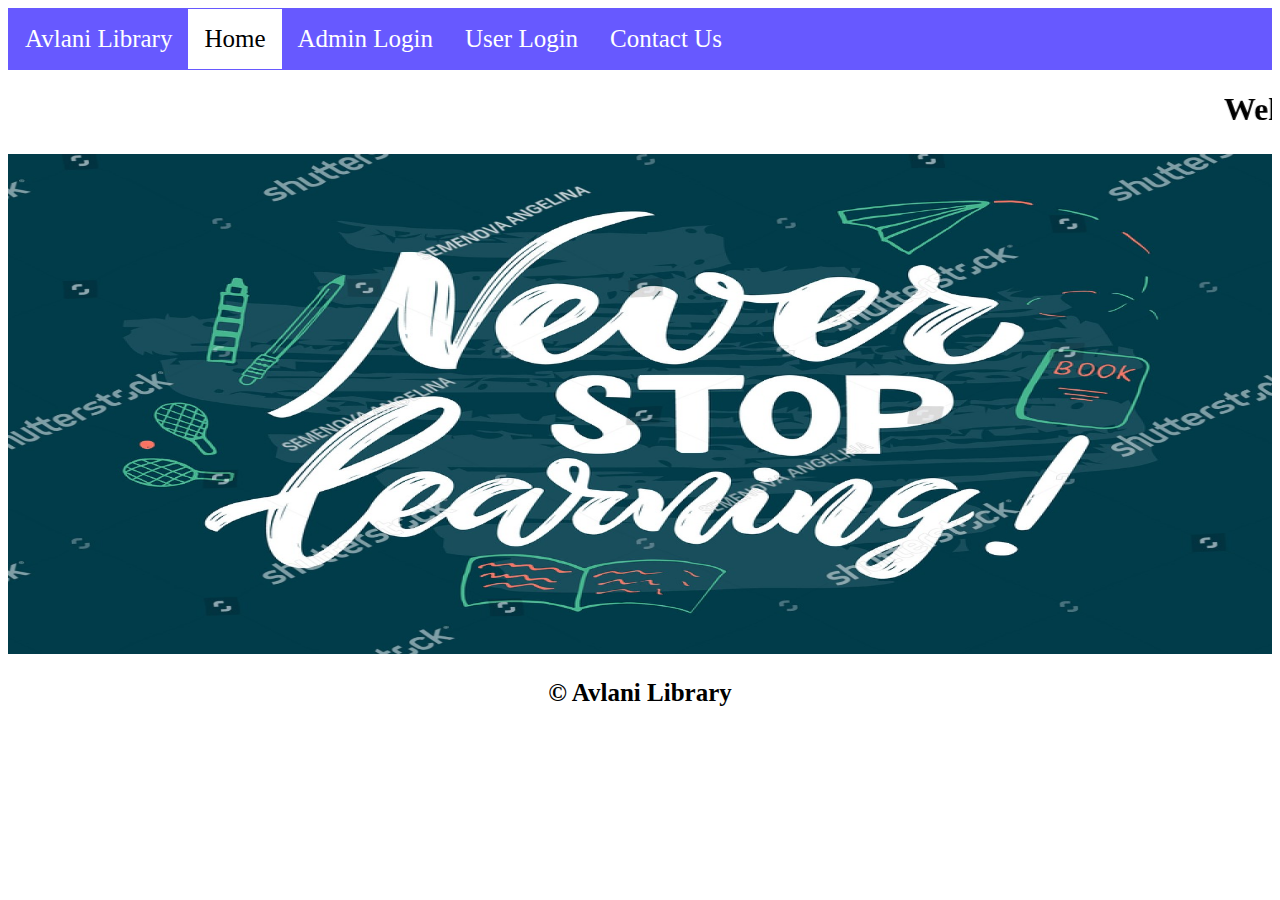
<file: index.html>
<!DOCTYPE html>
<html lang="en">

<head>
  <title>Home Page</title>
  <link rel="stylesheet" href="LMS.css">
  <link rel="stylesheet" href="https://use.fontawesome.com/releases/v5.5.0/css/all.css"
    integrity="sha384-B4dIYHKNBt8Bc12p+WXckhzcICo0wtJAoU8YZTY5qE0Id1GSseTk6S+L3BlXeVIU" crossorigin="anonymous">
</head>

<body>

  <nav>
    <ul>
      <li><a style="color: white;font-family: Georgia;" href="#"> <i class='fas fa-book-open'
            style='font-size:25px;color:white'></i> Avlani Library</a></li>
      <li><a href="index.html" class="active">Home</a></li>
      <li><a href="adminlogin.html">Admin Login</a></li>
      <li><a href="userlogin.html">User Login</a></li>
      <li><a href="contact.html">Contact Us</a></li>
    </ul>
  </nav>

  <marquee>
    <h1>Welcome to Avlani's Library</h1>
  </marquee>

  <img class="mySlides" src="img3.jpg">
  <img class="mySlides" src="lib2.jpg">
  <img class="mySlides" src="lib.jpg">
  <img class="mySlides" src="lib4.jpg">
  <img class="mySlides" src="img5.jpg">

  <script>
    var myIndex = 0;
    carousel();

    function carousel() {
      var i;
      var x = document.getElementsByClassName("mySlides");
      for (i = 0; i < x.length; i++) {
        x[i].style.display = "none";
      }
      myIndex++;
      if (myIndex > x.length) { myIndex = 1 }
      x[myIndex - 1].style.display = "block";
      setTimeout(carousel, 3000); // Change image every 3 seconds
    }
  </script>

  <footer class="footer1">
    <p> <strong>&copy Avlani Library</strong></p>
  </footer>

</body>

</html>
</file>
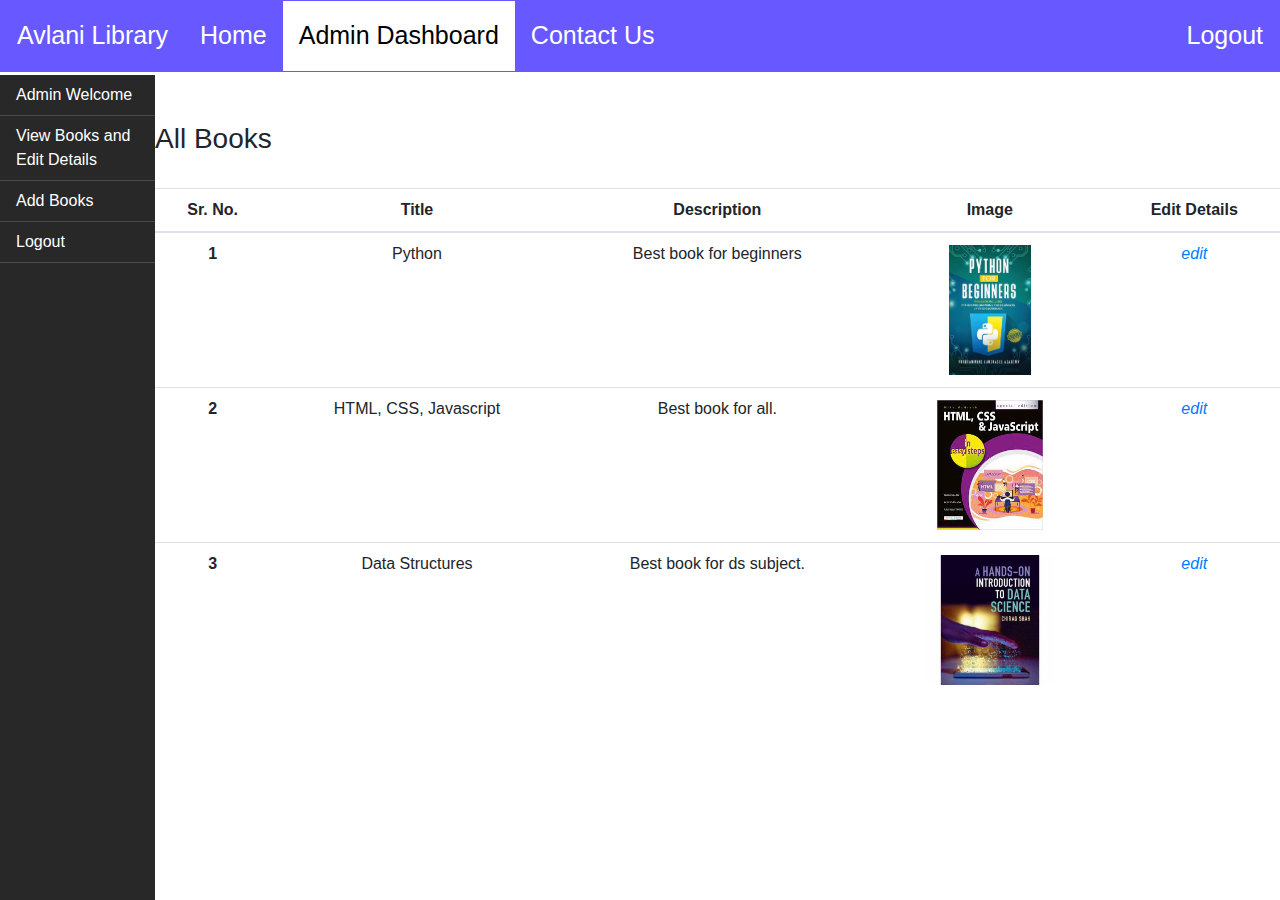
<file: adminBooks.html>
<html>

<head>
    <title>Admin</title>
    <link rel="stylesheet" href="LMS.css">
    <link rel="stylesheet" href="styles.css">
    <link rel="stylesheet" href="https://stackpath.bootstrapcdn.com/bootstrap/4.3.1/css/bootstrap.min.css"
        integrity="sha384-ggOyR0iXCbMQv3Xipma34MD+dH/1fQ784/j6cY/iJTQUOhcWr7x9JvoRxT2MZw1T" crossorigin="anonymous">
    <style>
        img {
            max-width: 150px;
            max-height: 130px;
            object-fit: contain;
            text-align: center;
        }
    </style>
</head>

<body>
    <nav>
        <ul>
            <li><a href="#"> <i class='fas fa-book-open' style='font-size:25px;color:white'></i> Avlani Library</a></li>
            <li><a href="index.html">Home</a></li>
            <li><a href="admindashboard.html" class="active">Admin Dashboard</a></li>
            <li><a href="contact.html">Contact Us</a></li>
            <li style="float:right"><a href="logout.html">Logout</a></li>
        </ul>
    </nav>

    <div class="lib_dash">
        <div class="lib_dash_left">
            <nav>
                <a class="nav-link" href="admindashboard.html">Admin Welcome</a>
                <a class="nav-link" href="adminBooks.html">View Books and Edit Details</a>
                <a class="nav-link" href="adminAddBooks.html">Add Books</a>
                <a class="nav-link" href="logout.html">Logout</a>
            </nav>
        </div>

        <div class="lib_dash_right">
            <div class="adminTable">
                <div class="table-title">
                    <h3>All Books</h3>
                </div>

                <table class="table">
                    <thead>
                        <tr>
                            <th>Sr. No.</th>
                            <th>Title</th>
                            <th>Description</th>
                            <th>Image</th>
                            <th>Edit Details</th>
                        </tr>
                    </thead>
                    <tbody>
                        <tr>
                            <th>1</th>
                            <td>Python</td>
                            <td>Best book for beginners</td>
                            <td><img src="python.jpg" /></td>
                            <td class="table_buttons">
                                <a class="edit" href="admineditbook.html" title="Edit Borrower" data-toggle="tooltip">
                                    <i class="material-icons">edit</i>
                                </a>

                            </td>
                        </tr>
                        <tr>
                            <th>2</th>
                            <td>HTML, CSS, Javascript</td>
                            <td>Best book for all.</td>
                            <td><img src="html.jpg" /></td>
                            <td class="table_buttons">
                                <a class="edit" href="admineditbook.html" title="Edit Borrower" data-toggle="tooltip">
                                    <i class="material-icons">edit</i>
                                </a>
                            </td>
                        </tr>
                        <tr>
                            <th>3</th>
                            <td>Data Structures</td>
                            <td>Best book for ds subject.</td>
                            <td><img src="ds.jpg" /></td>
                            <td class="table_buttons">
                                <a class="edit" href="admineditbook.html" title="Edit Borrower" data-toggle="tooltip">
                                    <i class="material-icons">edit</i>
                                </a>
                            </td>
                        </tr>
                    </tbody>
                </table>
            </div>
        </div>
    </div>

    <script src="https://stackpath.bootstrapcdn.com/bootstrap/4.3.1/js/bootstrap.min.js"
        integrity="sha384-JjSmVgyd0p3pXB1rRibZUAYoIIy6OrQ6VrjIEaFf/nJGzIxFDsf4x0xIM+B07jRM"
        crossorigin="anonymous"></script>
</body>

</html>
</file>
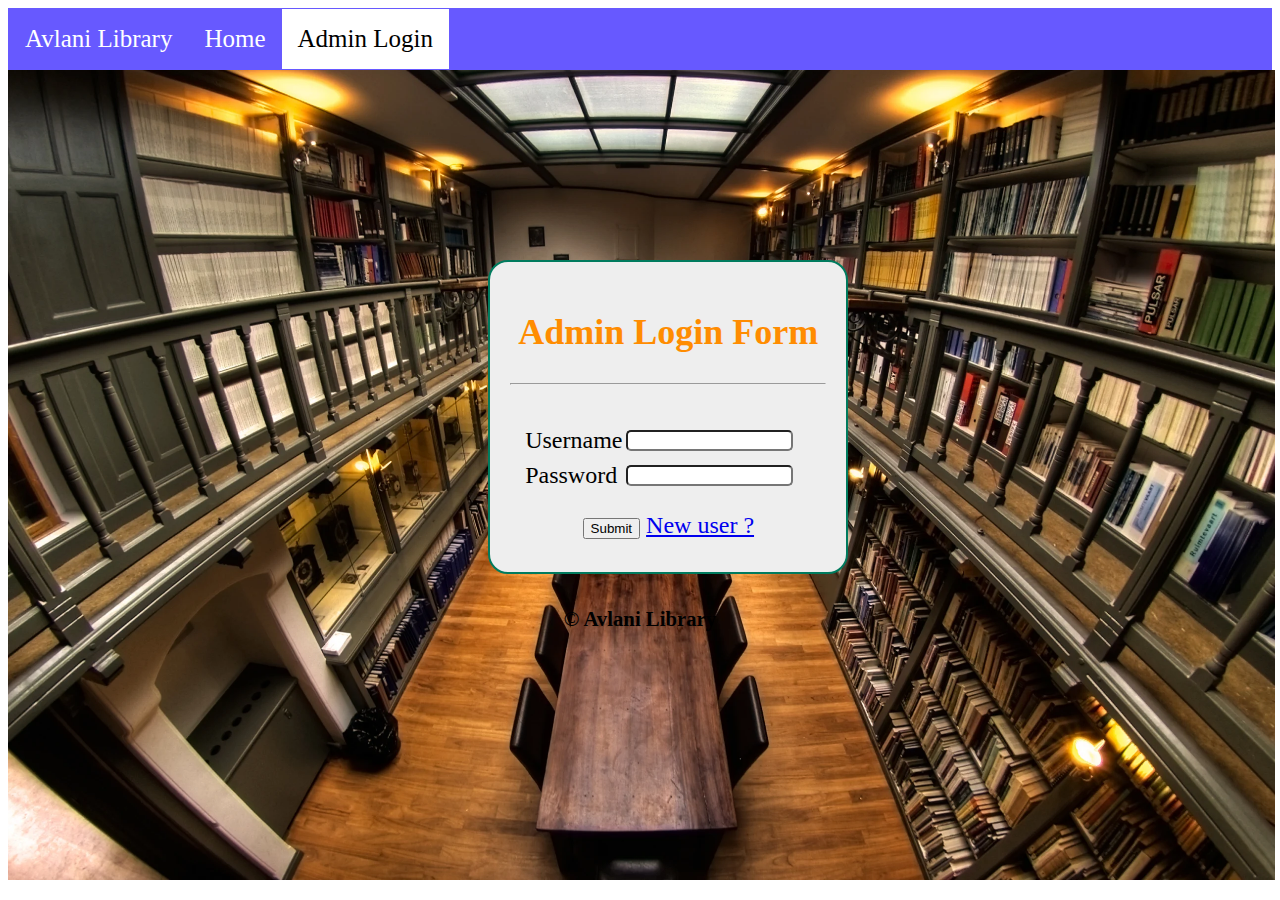
<file: adminlogin.html>
<html>

<head>
    <title>Login Page</title>
    <link rel="stylesheet" href="LMS.css">
    <link rel="stylesheet" href="https://use.fontawesome.com/releases/v5.5.0/css/all.css"
        integrity="sha384-B4dIYHKNBt8Bc12p+WXckhzcICo0wtJAoU8YZTY5qE0Id1GSseTk6S+L3BlXeVIU" crossorigin="anonymous">
    <style>
        .frm {
            background-color: #eee;
            padding: 20px;
            width: 25%;
            margin-left: 38%;
            margin-top: 15%;
            border: 2px solid #007b5e;
            border-radius: 20px;
            height: 270px;
            text-align: center;
            font-size: x-large;
        }

        table {
            font-size: x-large;
        }

        .backgroundImg {
            position: absolute;
            z-index: -10;
            height: 90%;
            width: 99%;
        }
    </style>
    <script type="text/javascript">
        function submitForm() {
            var username = document.getElementById("username").value;
            var password = document.getElementById("password").value;

            if (username === "admin" && password === "admin") {
                alert("Login Successful. Welcome Dear Admin");
                window.location.href = "admindashboard.html";
            } else {
                alert("Invalid username or password!");
            }
        }
    </script>
</head>

<body>
    <nav>
        <ul>
            <li><a style="color: white;font-family: Georgia;" href="#"> <i class='fas fa-book-open'
                        style='font-size:25px;color:white'></i> Avlani Library</a></li>
            <li><a href="index.html">Home</a></li>
            <li><a href="adminlogin.html" class="active">Admin Login</a></li>
        </ul>
    </nav>

    <img class="backgroundImg" src="lib1.jpg" alt="img">

    <div class="frm">
        <center>
            <h2 style="color:darkorange;">Admin Login Form</h2>
        </center>
        <hr>
        <br>
        <form method="get" action="admindashboard.html">
            <center>
                <table>
                    <tr>
                        <td>Username </td>
                        <td><input type="text" id="username" style="border-radius:5px;width: 90%;" required /></td>
                    </tr>
                    <tr></tr>
                    <tr></tr>
                    <tr>
                        <td>Password </td>
                        <td><input type="password" id="password" style="border-radius:5px;width: 90%;" required /></td>
                    </tr>
                    <tr></tr>
                    <tr></tr>
                    <tr></tr>
                    <tr></tr>
                    <tr></tr>
                    <tr></tr>
                    <tr></tr>
                    <tr></tr>
                    <tr></tr>
                    <tr>
                </table>
            </center>
            <input type="submit" name=" submit" value="Submit" onclick="submitForm()">
            <span><a href="register.html"> New user ? </a> </span>
        </form>
    </div>

    <footer class="footer1">
        <h5> &copy Avlani Library</h5>
    </footer>
</body>

</html>
</file>
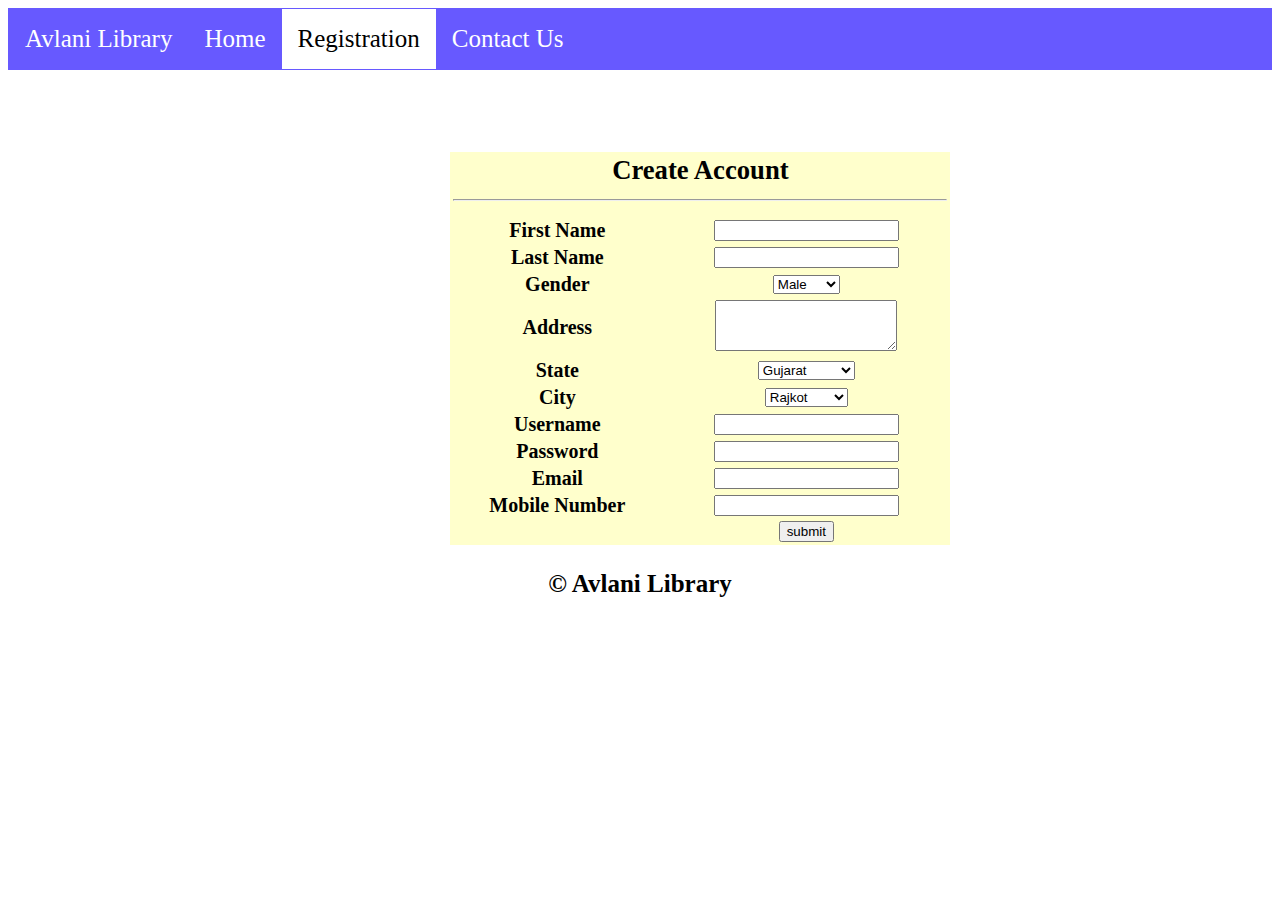
<file: register.html>
<!DOCTYPE html>
<html lang="en">

<head>
    <title>Home Page</title>
    <link rel="stylesheet" href="LMS.css">
    <link rel="stylesheet" href="https://use.fontawesome.com/releases/v5.5.0/css/all.css"
        integrity="sha384-B4dIYHKNBt8Bc12p+WXckhzcICo0wtJAoU8YZTY5qE0Id1GSseTk6S+L3BlXeVIU" crossorigin="anonymous">
    <style>
        form {
            text-align: center;
            margin-left: 35%;
        }
    </style>
</head>

<body>

    <nav>
        <ul>
            <li><a style="color: white;font-family: Georgia;" href="#"> <i class='fas fa-book-open'
                        style='font-size:25px;color:white'></i> Avlani Library</a></li>
            <li><a href="index.html">Home</a></li>
            <li><a href="register.html" class="active">Registration</a></li>
            <li><a href="contact.html">Contact Us</a></li>
        </ul>
    </nav>

    <form method="POST" action="register.php">
        <table style="background-color: #ffffcc;margin-top: 10%; width: 500px; border :0 ; text-align:center;">

            <tr>
                <td colspan="2" style="font-weight:bold;font-size:20pt; text-align: center;">Create Account
                    <hr>
                </td>
            </tr>

            <tr>
                <td style="font-weight:bold;font-size:15pt;">First Name</td>
                <td><input type="text" name="name" id="name"></td>
            </tr>

            <tr>
                <td style="font-weight:bold;font-size:15pt;">Last Name</td>
                <td><input type="text" name="sirname" id="sirname"></td>
            </tr>

            <tr>
                <td style="font-weight:bold;font-size:15pt;">Gender</td>
                <td><select name="gender" id="gender">
                        <option value="Gujarat">Male</option>
                        <option value="Maharashtra">Female</option>
                        <option value="Karanataka">Other</option>
                    </select>
                </td>
            </tr>

            <tr>
                <td style="font-weight:bold;font-size:15pt;">Address</td>
                <td><textarea name="address" rows=3 cols=20 id="address"></textarea></td>
            </tr>

            <tr>
                <td style="font-weight:bold;font-size:15pt;">State</td>
                <td><select name="state" id="state">
                        <option value="Gujarat">Gujarat</option>
                        <option value="Maharashtra">Maharashtra</option>
                        <option value="Karanataka">Karanataka</option>
                        <option value="Tamil Nadu">Tamil Nadu</option>
                    </select>
                </td>
            </tr>

            <tr>
                <td style="font-weight:bold;font-size:15pt;">City</td>
                <td><select name="city" id="city">
                        <option value="Rajkot">Rajkot</option>
                        <option value="Mumbai">Mumbai</option>
                        <option value="Karanataka">Bengalore</option>
                        <option value="Chennai">Chennai</option>
                    </select>
                </td>
            </tr>

            <tr>
                <td style="font-weight:bold;font-size:15pt;">Username</td>
                <td><input type="text" name="username" id="username"></td>
            </tr>

            <tr>
                <td style="font-weight:bold;font-size:15pt;">Password</td>
                <td><input type="text" name="pwd" id="pwd"></td>
            </tr>

            <tr>
                <td style="font-weight:bold;font-size:15pt;">Email</td>
                <td><input type="text" name="email" id="email"></td>
            </tr>

            <tr>
                <td style="font-weight:bold;font-size:15pt;">Mobile Number</td>
                <td><input type="text" name="number" id="number"></td>
            </tr>

            <tr>
                <td></td>
                <td><input type="submit" name=" submit" class="btn btn-info" value="submit"></td>
            </tr>
        </table>
    </form>


    <footer class="footer1">
        <p> <strong>&copy Avlani Library</strong></p>
    </footer>

</body>

</html>
</file>
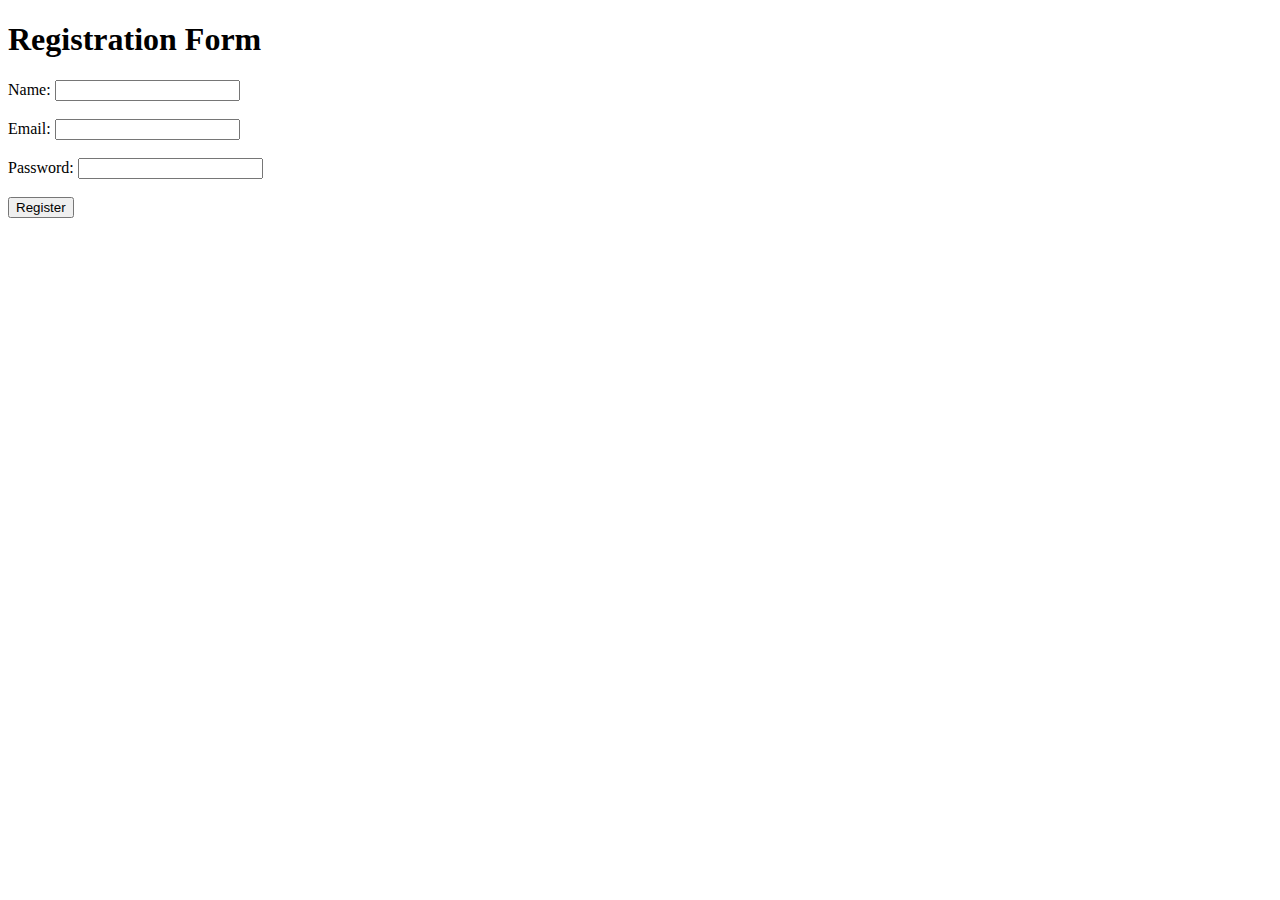
<file: test1.html>
<!DOCTYPE html>
<html lang="en">
<head>
    <title>Registration Page</title>
</head>
<body>
    <h1>Registration Form</h1>
    <form method="POST" action="test1.php">
        <label for="name">Name:</label>
        <input type="text" name="name" id="name" required><br><br>

        <label for="email">Email:</label>
        <input type="email" name="email" id="email" required><br><br>

        <label for="password">Password:</label>
        <input type="password" name="password" id="password" required><br><br>

        <input type="submit" value="Register">
    </form>
</body>
</html>
</file>
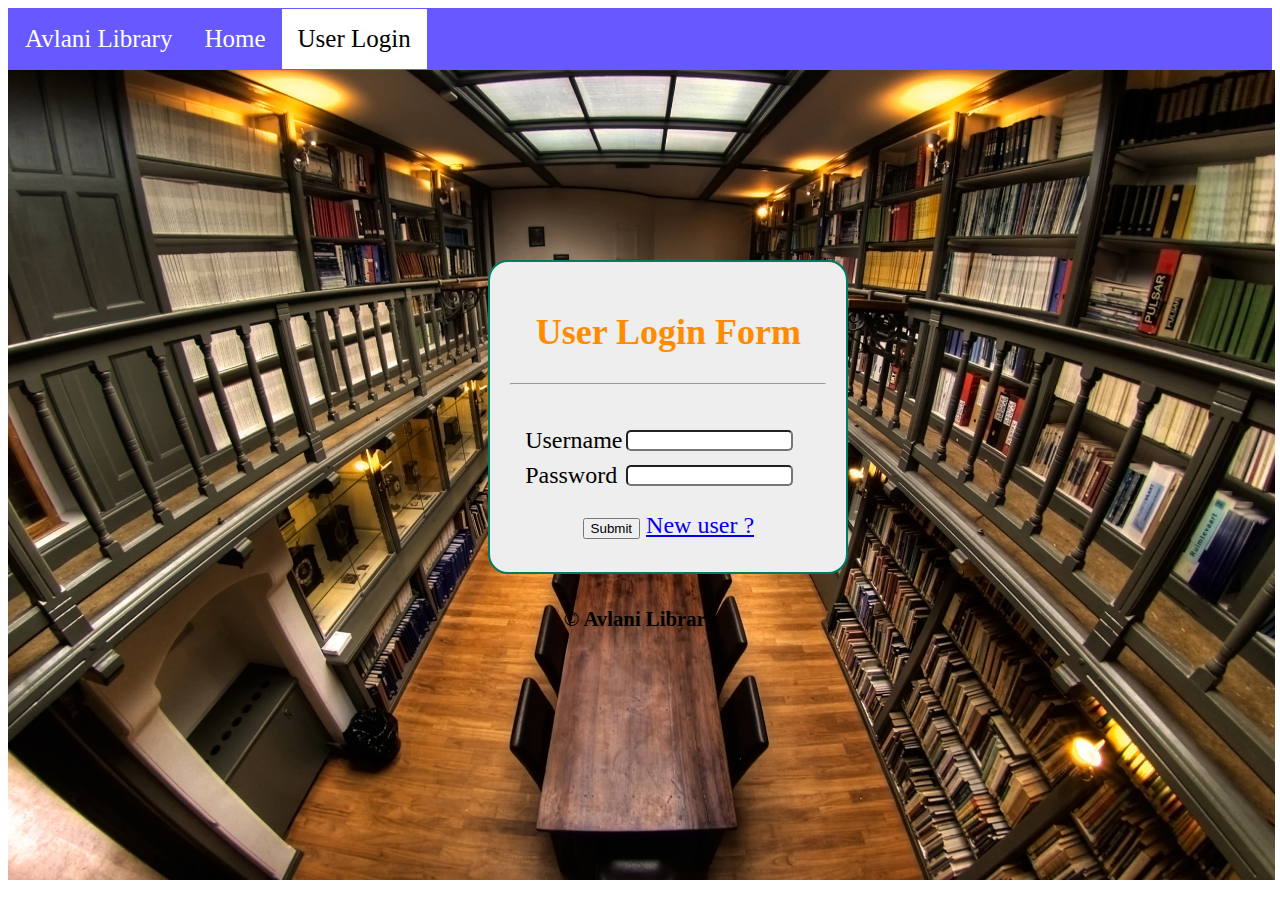
<file: userlogin.html>
<html>

<head>
    <title>Login Page</title>
    <link rel="stylesheet" href="LMS.css">
    <link rel="stylesheet" href="https://use.fontawesome.com/releases/v5.5.0/css/all.css"
        integrity="sha384-B4dIYHKNBt8Bc12p+WXckhzcICo0wtJAoU8YZTY5qE0Id1GSseTk6S+L3BlXeVIU" crossorigin="anonymous">
    <style>
        .frm {
            background-color: #eee;
            padding: 20px;
            width: 25%;
            margin-left: 38%;
            margin-top: 15%;
            border: 2px solid #007b5e;
            border-radius: 20px;
            height: 270px;
            text-align: center;
            font-size: x-large;
        }

        table {
            font-size: x-large;
        }

        .backgroundImg {
            position: absolute;
            z-index: -10;
            height: 90%;
            width: 99%;
        }
    </style>
    <script type="text/javascript">
        function submitForm() {
            var username = document.getElementById("username").value;
            var password = document.getElementById("password").value;

            if (username === "ishan" && password === "ishan") {
                alert("Login Successful. Welcome Dear User");
                window.location.href = "userdashboard.html";
            } else {
                alert("Invalid username or password!");
            }
        }
    </script>
</head>

<body>
    <nav>
        <ul>
            <li><a style="color: white;font-family: Georgia;" href="#"> <i class='fas fa-book-open'
                        style='font-size:25px;color:white'></i> Avlani Library</a></li>
            <li><a href="index.html">Home</a></li>
            <li><a href="userlogin.html" class="active">User Login</a></li>
        </ul>
    </nav>

    <img class="backgroundImg" src="lib1.jpg" alt="img">

    <div class="frm">
        <center>
            <h2 style="color:darkorange;">User Login Form</h2>
        </center>
        <hr>
        <br>
        <form method="get" action="userdashboard.html">
            <center>
                <table>
                    <tr>
                        <td>Username </td>
                        <td><input type="text" id="username" style="border-radius:5px;width: 90%;" required /></td>
                    </tr>
                    <tr></tr>
                    <tr></tr>
                    <tr>
                        <td>Password </td>
                        <td><input type="password" id="password" style="border-radius:5px;width: 90%;" required /></td>
                    </tr>
                    <tr></tr>
                    <tr></tr>
                    <tr></tr>
                    <tr></tr>
                    <tr></tr>
                    <tr></tr>
                    <tr></tr>
                    <tr></tr>
                    <tr></tr>
                    <tr>
                </table>
            </center>
            <input type="submit" name=" submit" value="Submit" onclick="submitForm()">
            <span><a href="register.html"> New user ? </a> </span>
        </form>
    </div>

    <footer class="footer1">
        <h5> &copy Avlani Library</h5>
    </footer>
</body>

</html>
</file>
<file: LMS.css>
.footer1 {
    text-align: center;
    color: black;
    font-size: 25px;
}

nav {
    width: 100%;
}

ul {
    list-style-type: none;
    margin: 0;
    padding: 0;
    overflow: hidden;
    border: 1px solid #6759ff;
    background-color: #6759ff;
}

li {
    float: left;
}

li a {
    display: block;
    color: white;
    text-align: center;
    padding: 16px 16px;
    text-decoration: none;
    font-size: 25px;
}

li a:hover {
    color: white;
    background-color: black;
}

li a.active {
    color: black;
    background-color: white;
}

img {
    width: 100%;
    height: 500px;
}
</file>
<file: styles.css>
.lib_dash_left {
    background: #282828;
    width: 155px;
    position: fixed;
    top: 75px;
    height: 100%;
  }

  .nav-link {
    border-bottom: 1px solid #4b4b4b;
    color: white;
  }

  .lib_dashGreeting_right {
    flex-grow: 1;
    margin: 50px 0px 0px 155px;
    text-align: center;
    font-size: 30px;
    font-weight: bold;
  }

  .lib_dash_right {
    flex-grow: 1;
    margin: 50px 0px 0px 155px;
  }

  .libTable {
    width: 85%;
    margin: 0 auto;
  }

  .libTable td a.edit {
    cursor: pointer;
    color: red;
  }

  .table-title {
    display: flex;
    justify-content: space-between;
    align-items: flex-end;
    margin-bottom: 25px;
  }

  .libTable form {
    border: 1px solid #c2b4b4;
    padding: 20px 20px;
  }

  table {
    text-align: center;
  }
</file>
